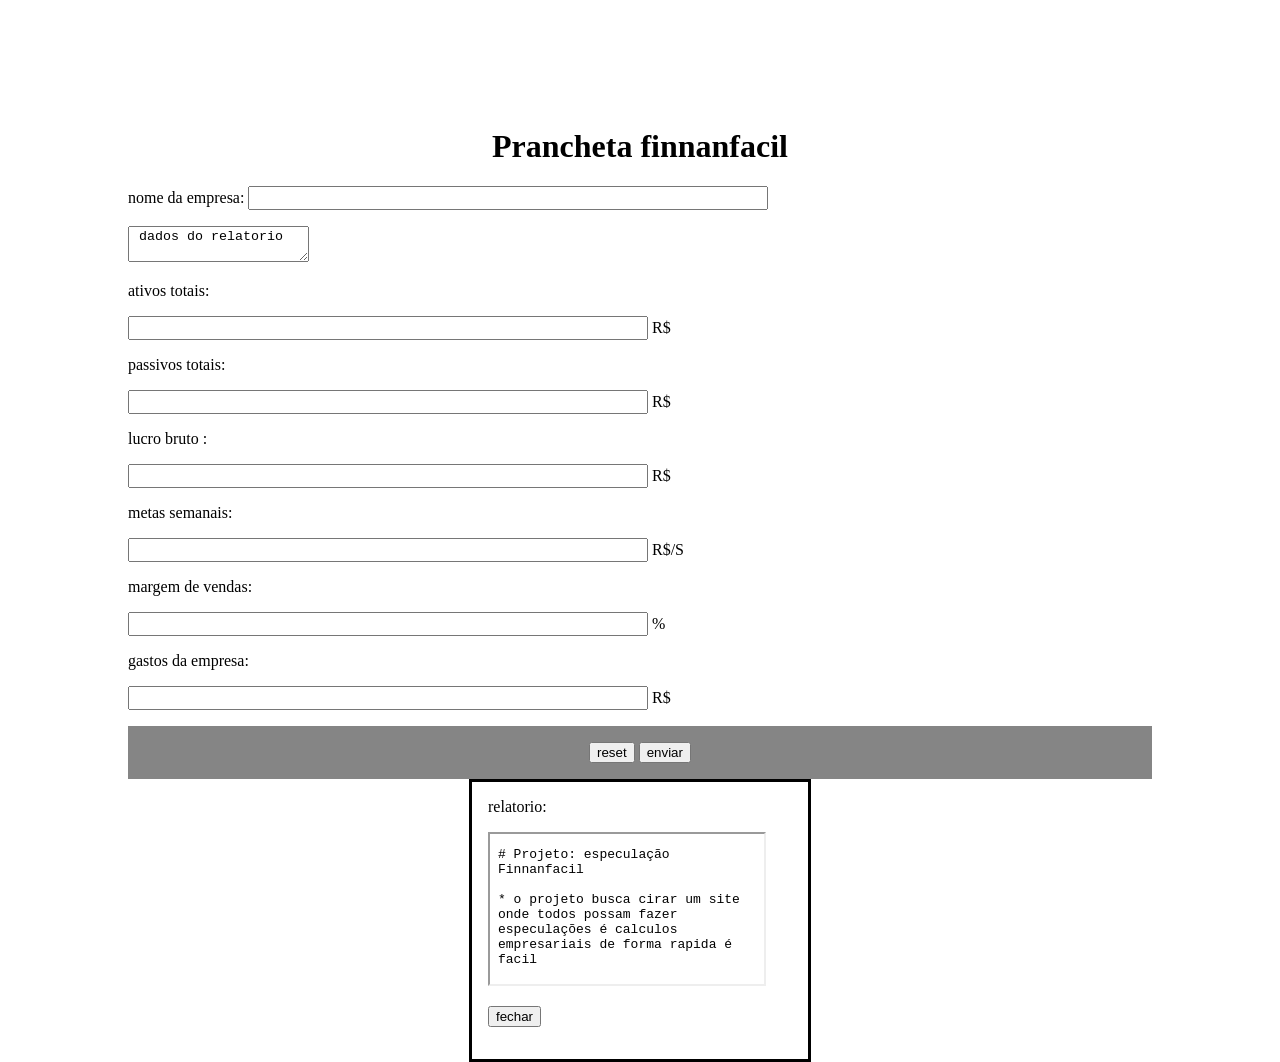
<file: index.html>
<!DOCTYPE html>
<html>
	<head>
		<meta charset="UTF-8" name="viewport" content="width=device-width, initial-scale=1.0">

		<title id="titulo"> Prototipo finnanfacil </title>
		<script src="font.js"></script>
		<script src="adicionais.js"></script>
		<link rel="stylesheet" type="text/css" href="estilo.css">
		<style src="estilo.css"></style>
	</head>
	<body>
		<p> <h1 class="titulopr"> Prancheta finnanfacil </h1>
		<p> nome da empresa: <input type="text" id="nomeEmpresa">
		<p><textarea id="relatorioInfo"> dados do relatorio </textarea>
		<p>ativos totais:
		<p><input type="number" id="ativos"> R$
		<p>passivos totais:
		<p><input type="number" id="passivos"> R$
		<p>lucro bruto : 
		<p><input type="number" id="lucroBruto"> R$
		<p> metas semanais:
		<p><input type="number" id="metaSemnalDeVendas"> R$/S
		<p> margem de vendas:
		<p> <input type="number" id="margemVendasSemanal"> %
		<p>gastos da empresa:
		<p> <input type="number" id="gastoEmpresa"> R$
		<!-- fim da prancheta --!>
		<div id="areadeenvio">
		<p><button onclick="reset()" class="confirmar"> reset </button> <button onclick="enviar_fr()"class="confirmar"> enviar </button></div>
		<div id="final">
		</div><div id="relatorio"></div>

		<dialog id="RelatorioFinal" open>
			relatorio:<p>
			<iframe src = "./README.md" width="90%" hight="70%" margin="2pt"> erro de verção</iframe>

			<p><button onclick="document.getElementById('alerta').close()"> fechar</button></p>


		</dialog>
		<dialog id="configs">
			incompleto
			<!-- edições futuras poderam alterar o estilo da pagina nativamente --!>
		</dialog>

	</body>
</html>
</file>
<file: estilo.css>
:root {
--cor-de-fundo : white;
--cor-de-texto : black;
--tamanho-padrao : 18pt;
--tamanho-relativo : 8pt;
--escala: 2;
--porcentagem: 10%;
--fixo: fixed;
}

body{
 display:block;
 background-color:var(--cor-de-fundo);
 color: var(--cor-de-texto);
 font-size:var(--tamanho-padrao);
 margin: var(--porcentagem);
}


button{
 transform:scale(var(--escala));
 margin:var(--tamanho-padrao);
}
input{
 width:50%;
 height:20%;
 font-size:var(--tamanho-relativo);
}

table, th, td {
	word-spacing: var(--tamanho-relativo);
  border:1pt solid var(--cor-de-texto);
}

.titulopr {
	display:flex;
	justify-content: center;
}
.confirmar:hover {
 color: var(--cor-de-texto);
 background-color: green;
}


#relatorio-info {
 width:80%;
 height:50%;
 font-size:var(--tamanho-padrao);
}
#alerta {
 top:20%;
 width:70%;
 height:40%;
}

#areadeenvio {
	display: flex;
	align-items: center;
	justify-content: center;
	height : var(--porcentagem);
	bottom:var(--porcentagem);
	background-color: rgba(0, 0, 0, 0.48);
	padding:var(--tamanho-padrao)*7;
}
</file>
